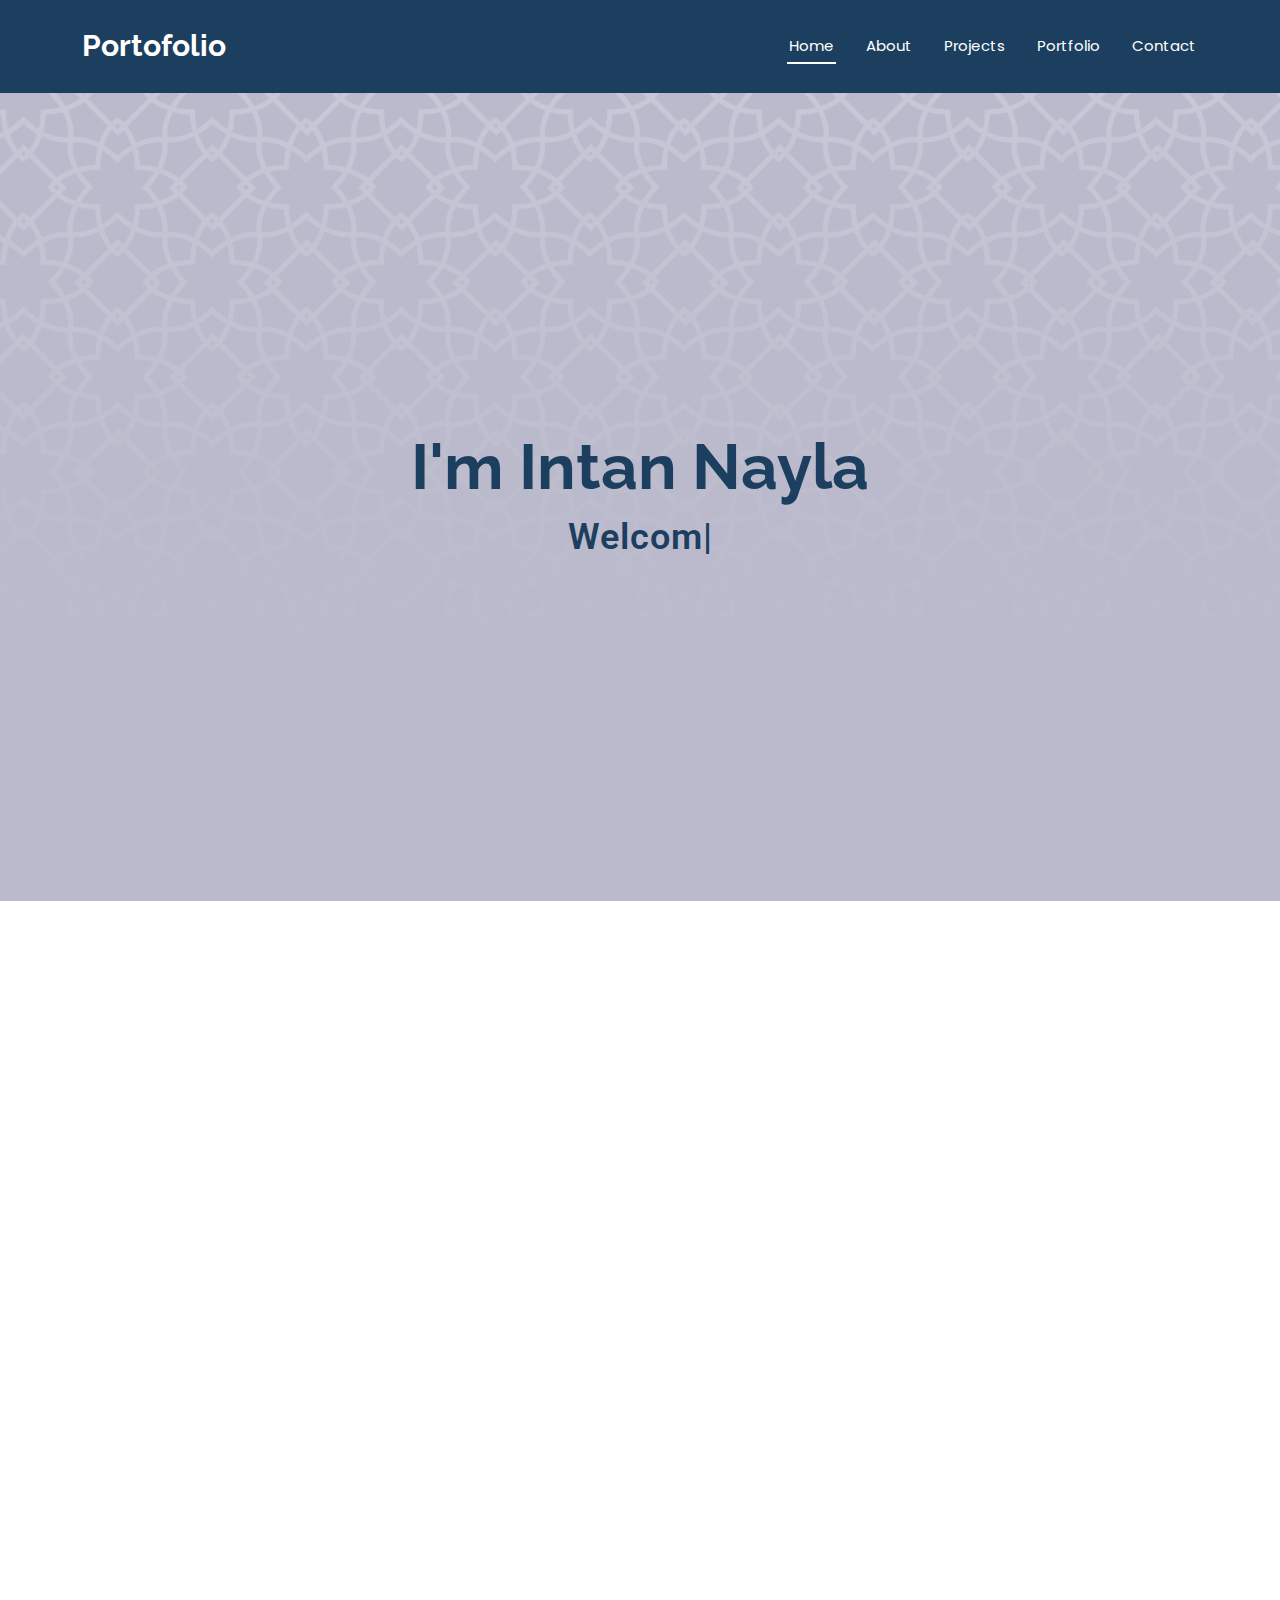
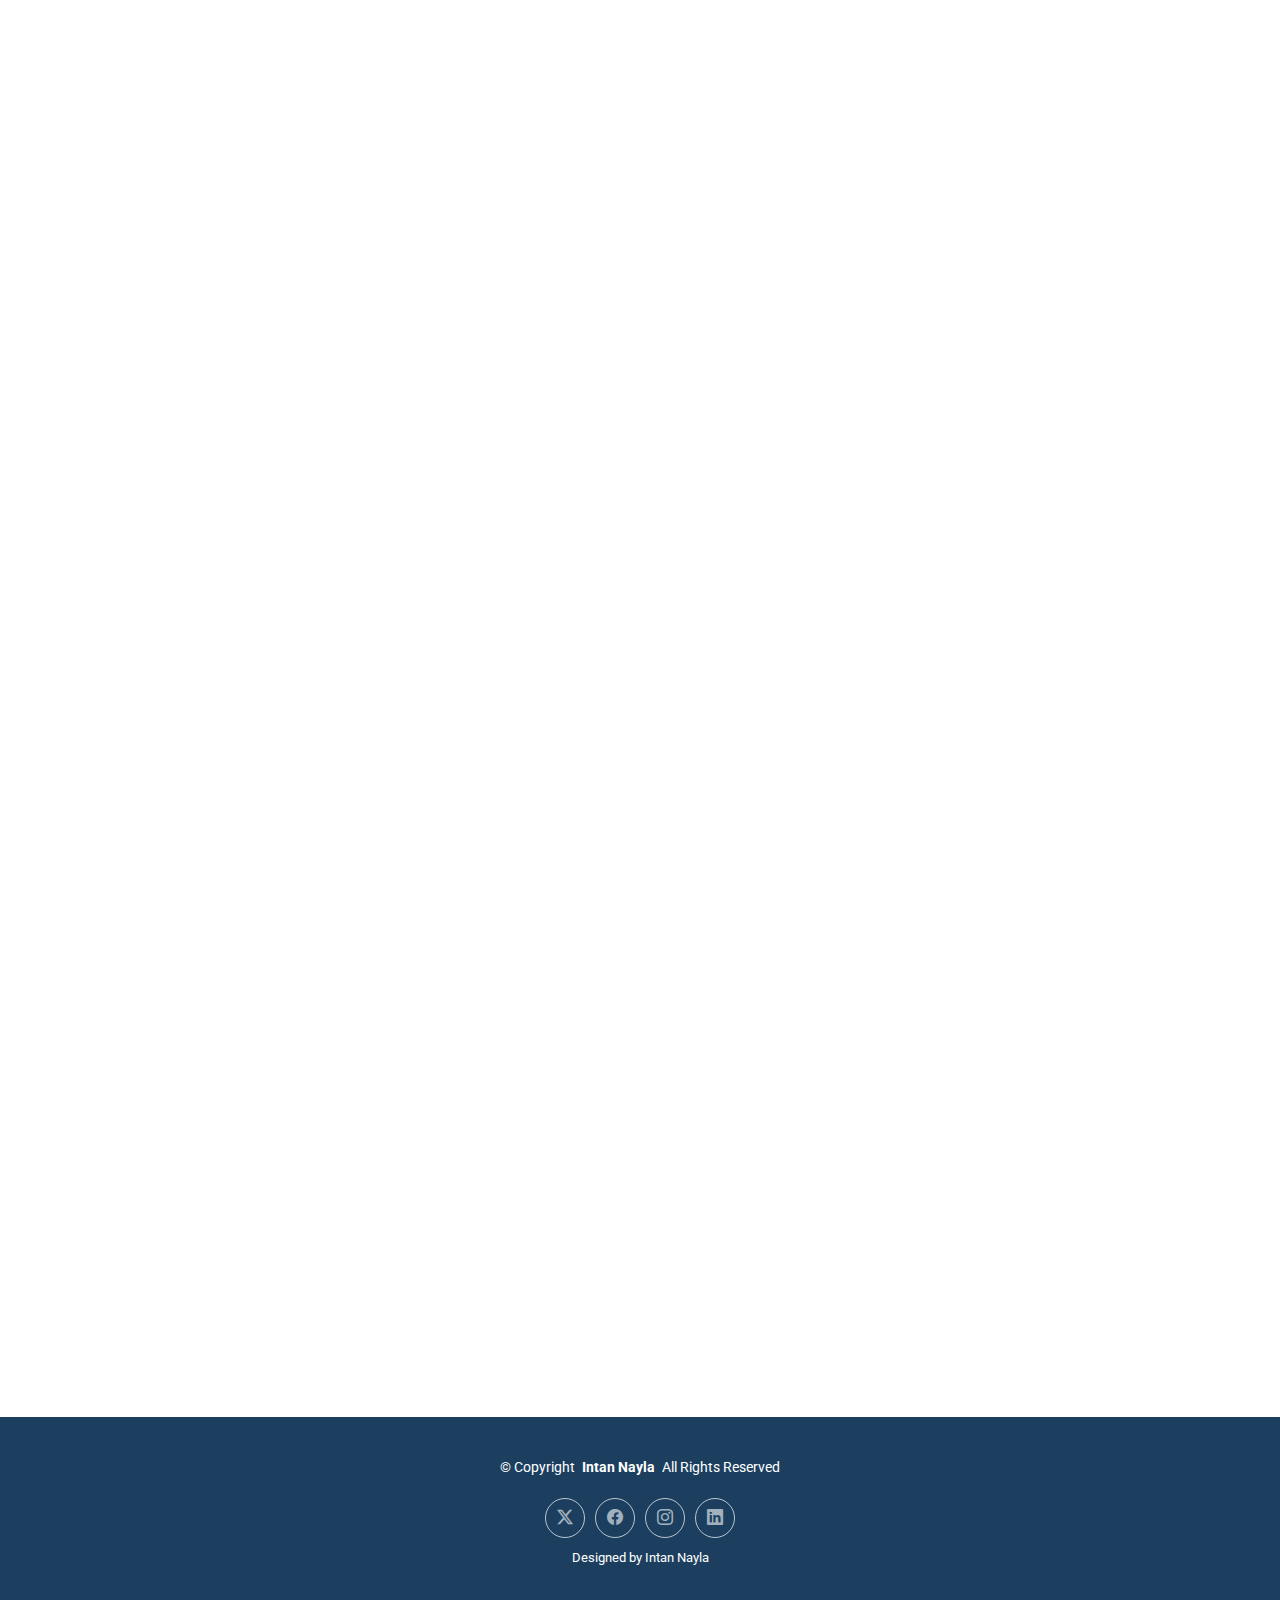
<file: index.html>
<!DOCTYPE html>
<html lang="en">

<head>
  <meta charset="utf-8">
  <meta content="width=device-width, initial-scale=1.0" name="viewport">
  <title>Portofolio Intan</title>
  <meta name="description" content="">
  <meta name="keywords" content="">

  <!-- Favicons -->
  <link href="assets/img/logotan.png" rel="icon">
  <link href="assets/img/icon_intan.png" rel="apple-touch-icon">

  <!-- Fonts -->
  <link href="https://fonts.googleapis.com" rel="preconnect">
  <link href="https://fonts.gstatic.com" rel="preconnect" crossorigin>
  <link href="https://fonts.googleapis.com/css2?family=Roboto:ital,wght@0,100;0,300;0,400;0,500;0,700;0,900;1,100;1,300;1,400;1,500;1,700;1,900&family=Poppins:ital,wght@0,100;0,200;0,300;0,400;0,500;0,600;0,700;0,800;0,900;1,100;1,200;1,300;1,400;1,500;1,600;1,700;1,800;1,900&family=Raleway:ital,wght@0,100;0,200;0,300;0,400;0,500;0,600;0,700;0,800;0,900;1,100;1,200;1,300;1,400;1,500;1,600;1,700;1,800;1,900&display=swap" rel="stylesheet">

  <!-- Vendor CSS Files -->
  <link href="assets/vendor/bootstrap/css/bootstrap.min.css" rel="stylesheet">
  <link href="assets/vendor/bootstrap-icons/bootstrap-icons.css" rel="stylesheet">
  <link href="assets/vendor/aos/aos.css" rel="stylesheet">
  <link href="assets/vendor/glightbox/css/glightbox.min.css" rel="stylesheet">
  <link href="assets/vendor/swiper/swiper-bundle.min.css" rel="stylesheet">

  <!-- Main CSS File -->
  <link href="assets/css/main.css" rel="stylesheet">


</head>

<body class="index-page">

  <header id="header" class="header d-flex align-items-center sticky-top">
    <div class="container-fluid container-xl position-relative d-flex align-items-center justify-content-between">

      <a href="index.html" class="logo d-flex align-items-center">
        <!-- Uncomment the line below if you also wish to use an image logo -->
        <!-- <img src="assets/img/logo.png" alt=""> -->
        <h1 class="sitename">Portofolio</h1>
      </a>

      <nav id="navmenu" class="navmenu">
        <ul>
          <li><a href="#hero" class="active">Home<br></a></li>
          <li><a href="#about">About</a></li>
          <li><a href="#services">Projects</a></li>
          <li><a href="#portfolio">Portfolio</a></li>
          <li><a href="#contact">Contact</a></li>
        </ul>
        <i class="mobile-nav-toggle d-xl-none bi bi-list"></i>
      </nav>

    </div>
  </header>

  <main class="main">

      <!-- Hero Section -->
      <section id="hero" class="hero section dark-background">

        <img src="assets/img/sampul.png" alt="" data-aos="fade-in">
  
        <div class="container d-flex flex-column align-items-center justify-content-center text-center" data-aos="fade-up" data-aos-delay="100">
          <h2>I'm Intan Nayla</h2>
          <p><span class="typed" data-typed-items="Welcome My Portofolio!"></span></p>
        </div>
  
      </section><!-- /Hero Section -->
    <!-- About Section -->
    <section id="about" class="about section">

      <div class="container" data-aos="fade-up" data-aos-delay="100">

        <div class="row gy-4">
          <div class="col-md-4">

            <div class="row justify-content-between gy-4">
              <div class="col-lg-6">
                <img src="assets/img/profile_intan.png" class="img-fluid" alt="">
              </div>

            </div>

            <div class="skills-content skills-animation">

              <h5>Skills</h5>

              <div class="progress">
                <span class="skill"><span>HTML</span> <i class="val">90%</i></span>
                <div class="progress-bar-wrap">
                  <div class="progress-bar" role="progressbar" aria-valuenow="90" aria-valuemin="0" aria-valuemax="100"></div>
                </div>
              </div><!-- End Skills Item -->

              <div class="progress">
                <span class="skill"><span>PHP</span> <i class="val">85%</i></span>
                <div class="progress-bar-wrap">
                  <div class="progress-bar" role="progressbar" aria-valuenow="85" aria-valuemin="0" aria-valuemax="100"></div>
                </div>
              </div><!-- End Skills Item -->

              <div class="progress">
                <span class="skill"><span>C++</span> <i class="val">75%</i></span>
                <div class="progress-bar-wrap">
                  <div class="progress-bar" role="progressbar" aria-valuenow="75" aria-valuemin="0" aria-valuemax="100"></div>
                </div>
              </div><!-- End Skills Item -->

              <div class="progress">
                <span class="skill"><span>Visual Basic</span> <i class="val">80%</i></span>
                <div class="progress-bar-wrap">
                  <div class="progress-bar" role="progressbar" aria-valuenow="80" aria-valuemin="0" aria-valuemax="100"></div>
                </div>
              </div><!-- End Skills Item -->

              <div class="progress">
                <span class="skill"><span>Flutter</span> <i class="val">90%</i></span>
                <div class="progress-bar-wrap">
                  <div class="progress-bar" role="progressbar" aria-valuenow="90" aria-valuemin="0" aria-valuemax="100"></div>
                </div>
              </div><!-- End Skills Item -->

              <div class="progress">
                <span class="skill"><span>Figma</span> <i class="val">90%</i></span>
                <div class="progress-bar-wrap">
                  <div class="progress-bar" role="progressbar" aria-valuenow="90" aria-valuemin="0" aria-valuemax="100"></div>
                </div>
              </div><!-- End Skills Item -->
            </div>
          </div>

          <div class="col-md-6">
            <div class="about-me">
              <h4>About me</h4>
              <p>
               Halo! Saya adalah seorang mahasiswa yang berfokus pada pengembangan perangkat lunak dengan keahlian mendalam dalam berbagai teknologi, termasuk Flutter, Figma (UI/UX), HTML, PHP, C++, dan Visual Basic. Dengan pengalaman yang solid dalam bekerja dalam tim, saya memiliki kemampuan adaptasi yang cepat dan manajemen waktu yang efektif, yang memungkinkan saya untuk berkontribusi secara maksimal dalam setiap proyek.
              </p>
              <p>
                Saya memiliki ketertarikan yang besar terhadap teknologi dan inovasi dalam pengembangan perangkat lunak. Melalui kolaborasi yang erat dengan tim pengembang, saya memastikan bahwa implementasi desain tidak hanya memenuhi kebutuhan teknis, tetapi juga menciptakan pengalaman pengguna yang optimal. Dengan pendekatan pemecahan masalah yang efektif, saya berkomitmen untuk mencapai target proyek secara efisien dan berkualitas tinggi.
              </p>
            </div>
          </div>
        </div>

      </div>

    </section><!-- /About Section -->

<!-- Resume Section -->
<section id="resume" class="resume section">

  <!-- Section Title -->
  <div class="container section-title" data-aos="fade-up">
    <h2>Resume</h2>
    <p>Pengalaman dan perjalanan profesional saya dalam dunia pengembangan teknologi.</p>
  </div><!-- End Section Title -->

  <div class="container">

    <div class="row">

      <div class="col-lg-6" data-aos="fade-up" data-aos-delay="100">
        <h3 class="resume-title">Ringkasan</h3>

        <div class="resume-item pb-0">
          <h4>Intan Nayla</h4>
          <p><em>Halo, saya seorang mahasiswa yang ahli dalam pemrograman dan sangat tertarik pada teknologi serta pengembangan perangkat lunak. Saya cepat beradaptasi, memiliki manajemen waktu yang baik, dan berpengalaman dalam bekerja sama dengan tim untuk memecahkan masalah dan mencapai target proyek. Saya juga berkolaborasi dengan tim pengembang untuk memastikan desain dapat diimplementasikan sesuai kebutuhan teknis.</em></p>
          <ul>
            <li>intanayla123@gmail.com</li>
            <li>+62 858 9232 5553 </li>
            <li>Bekasi Timur, Kota Bekasi, Jawa Barat</li>
          </ul>
        </div><!-- End Resume Item -->

        <h3 class="resume-title">Pendidikan</h3>

        <div class="resume-item">
          <h4>Semester 1</h4>
          <h5>Feb 2022</h5>
          <p><em>Pengembangan Website Statis HTML</em></p>
          <p>Membangun website statis sederhana untuk toko kue menggunakan HTML, CSS, dan JavaScript. Proyek ini merupakan pengalaman pertama saya dalam pengembangan web.</p>
        </div><!-- End Resume Item -->

        <div class="resume-item">
          <h4>Semester 2</h4>
          <h5>Oktober 2023</h5>
          <p><em>Aplikasi Peminjaman Buku dengan C++</em></p>
          <p>Mengembangkan aplikasi sederhana untuk sistem peminjaman buku menggunakan C++ dengan implementasi konsep struktur data, seperti linked list dan queue, untuk pengelolaan data yang optimal.</p>
        </div><!-- End Resume Item -->

        <div class="resume-item">
          <h4>Semester 3</h4>
          <h5>Januari 2024</h5>
          <p><em>Software Effort Estimation dan Desain UI/UX untuk Sistem Travel Online Global</em></p>
          <p>Dalam proyek Rekayasa Perangkat Lunak, saya bersama tim merancang dan mengembangkan solusi berbasis internet untuk perusahaan perjalanan global (Online Global Travel Company). Proyek ini melibatkan pembuatan Software Effort Estimation serta desain UI/UX yang intuitif dan efisien, dimulai dari analisis kebutuhan hingga pengembangan prototipe interaktif.</p>
          
        </div>
        

        <div class="resume-item">
          <h4>Semester 3</h4>
          <h5>Juli 2024</h5>
          <p><em>Aplikasi Toko Kue dengan Visual Basic</em></p>
          <p>Mengembangkan aplikasi toko kue terintegrasi dengan database menggunakan Visual Basic dan C++ sebagai bagian dari proyek tugas akhir.</p>
        </div><!-- End Resume Item -->

      </div>

      <div class="col-lg-6" data-aos="fade-up" data-aos-delay="200">
        <h3 class="resume-title">Pengalaman Profesional</h3>


        <div class="resume-item">
          <h4>Semester 4</h4>
          <h5>Juli 2024</h5>
          <p><em>Aplikasi Toko Kue dengan Visual Basic</em></p>
          <p>Mengembangkan aplikasi toko kue terintegrasi dengan database menggunakan Visual Basic dan C++ sebagai bagian dari proyek tugas akhir.</p>
          <h5>Juni 2024</h5>
          <p><em>Pengembangan Website Dinamis PHP</em></p>
          <p>Merancang aplikasi web dinamis untuk absensi sekolah sebagai tugas akhir, menggunakan PHP dan integrasi dengan database SQL untuk manajemen data.</p>
        </div><!-- End Resume Item -->

        <div class="resume-item">
          <h4>Semester 5</h4>
          
          <h5>Des 2024</h5>
          <p><em>Desain UI/UX Website Toko Kue dengan Figma</em></p>
          <p>Mendesain tampilan website toko kue bersama tim, mulai dari antarmuka awal hingga proses pembayaran. Proses ini mencakup pembuatan prototipe untuk memastikan pengalaman pengguna yang menarik.</p>
          <h5>Jan 2025</h5>
          <p><em>Membuat Aplikasi Mobile Android dengan Flutter</em></p>
          <p>Mengembangkan aplikasi platform pembelajaran mobile Android menggunakan Flutter, dengan desain yang menarik dan fungsionalitas yang intuitif menggunakan bahasa Dart.</p>
        </div><!-- End Resume Item -->

        <h3 class="resume-title">Bootcamp dan Sertifikasi</h3>

        <div class="resume-item">
          <h4>Mini Bootcamp Edspert.id – Microsoft Excel</h4>
          <h5>Agust 2024</h5>
          <p><em>Efisiensi Analisis dan Manipulasi Data</em></p>
          <p>Mengikuti Mini Bootcamp Edspert.id untuk memperluas kemampuan dalam Microsoft Excel, dengan fokus pada INDEX, MATCH, dan LOOKUP functions. Keahlian ini membantu dalam menganalisis dan manipulasi data secara efisien.</p>
        </div><!-- End Resume Item -->

        <div class="resume-item">
          <h4>Introduction to SQL</h4>
          <h5>Sept 2023</h5>
          <p><em>Pengenalan dan Pembuatan Query SQL</em></p>
          <p>Mengikuti bootcamp "SQL for Data Analysis" di MySkill, yang memperluas pengetahuan saya dalam pembuatan query SQL dan pengenalan database.</p>
        </div><!-- End Resume Item -->

      </div>

    </div>

  </div>

</section><!-- /Resume Section -->

<!-- Services Section -->
<section id="services" class="services section">

  <!-- Section Title -->
  <div class="container section-title" data-aos="fade-up">
    <h2>Projects</h2>
    <p>Beberapa proyek yang telah saya kembangkan sebagai bagian dari perjalanan profesional saya di bidang teknologi.</p>
  </div><!-- End Section Title -->

  <div class="container">

    <div class="row gy-4">

      <div class="col-lg-4 col-md-6" data-aos="fade-up" data-aos-delay="100">
        <div class="service-item position-relative">
          <div class="icon">
            <i class="bi bi-code"></i>
          </div>
          <a href="#" class="stretched-link">
            <h3>Website Statis Toko Kue</h3>
          </a>
          <p>Membangun website statis sederhana untuk toko kue menggunakan HTML, CSS, dan JavaScript. Proyek ini merupakan pengalaman pertama saya dalam pengembangan web.</p>
        </div>
      </div><!-- End Service Item -->

      <div class="col-lg-4 col-md-6" data-aos="fade-up" data-aos-delay="200">
        <div class="service-item position-relative">
          <div class="icon">
            <i class="bi bi-app"></i>
          </div>
          <a href="#" class="stretched-link">
            <h3>Aplikasi Peminjaman Buku</h3>
          </a>
          <p>Mengembangkan aplikasi peminjaman buku menggunakan C++, memanfaatkan konsep struktur data seperti linked list dan queue untuk pengelolaan data yang optimal.</p>
        </div>
      </div><!-- End Service Item -->

      <div class="col-lg-4 col-md-6" data-aos="fade-up" data-aos-delay="300">
        <div class="service-item position-relative">
          <div class="icon">
            <i class="bi bi-easel"></i>
          </div>
          <a href="#" class="stretched-link">
            <h3>UI/UX untuk Sistem Travel Online</h3>
          </a>
          <p>Merancang dan mengembangkan solusi berbasis internet untuk perusahaan perjalanan global. Proyek melibatkan Software Effort Estimation dan prototipe interaktif dengan fokus pada pengalaman pengguna.</p>
        </div>
      </div><!-- End Service Item -->

      <div class="col-lg-4 col-md-6" data-aos="fade-up" data-aos-delay="400">
        <div class="service-item position-relative">
          <div class="icon">
            <i class="bi bi-shop"></i>
          </div>
          <a href="#" class="stretched-link">
            <h3>Aplikasi Toko Kue</h3>
          </a>
          <p>Mengembangkan aplikasi toko kue terintegrasi dengan database menggunakan Visual Basic dan C++, mencakup fitur manajemen produk dan transaksi.</p>
        </div>
      </div><!-- End Service Item -->

      <div class="col-lg-4 col-md-6" data-aos="fade-up" data-aos-delay="500">
        <div class="service-item position-relative">
          <div class="icon">
            <i class="bi bi-phone"></i>
          </div>
          <a href="#" class="stretched-link">
            <h3>Platform Pembelajaran Mobile</h3>
          </a>
          <p>Mengembangkan aplikasi mobile Android menggunakan Flutter dengan desain yang menarik dan fitur pembelajaran interaktif.</p>
        </div>
      </div><!-- End Service Item -->

      <div class="col-lg-4 col-md-6" data-aos="fade-up" data-aos-delay="600">
        <div class="service-item position-relative">
          <div class="icon">
            <i class="bi bi-file-earmark-spreadsheet"></i>
          </div>
          <a href="#" class="stretched-link">
            <h3>Aplikasi Absensi Sekolah</h3>
          </a>
          <p>Merancang aplikasi web dinamis untuk absensi sekolah menggunakan PHP dan database SQL, dengan fitur manajemen data yang user-friendly.</p>
        </div>
      </div><!-- End Service Item -->

    </div>

  </div>

</section><!-- /Services Section -->



    <!-- Portfolio Section -->
    <section id="portfolio" class="portfolio section">

      <!-- Section Title -->
      <div class="container section-title" data-aos="fade-up">
        <h2>Portfolio</h2>
        <p>Berikut adalah beberapa hasil karya dan proyek yang telah saya selesaikan.</p>
      </div><!-- End Section Title -->

      <div class="container">

        <div class="isotope-layout" data-default-filter="*" data-layout="masonry" data-sort="original-order">

          <ul class="portfolio-filters isotope-filters" data-aos="fade-up" data-aos-delay="100">
            <li data-filter="*" class="filter-active">All</li>
            <li data-filter=".filter-app">App</li>
            <li data-filter=".filter-Website">Website</li>
            <li data-filter=".filter-branding">Design</li>
          </ul><!-- End Portfolio Filters -->

          <div class="row gy-4 isotope-container" data-aos="fade-up" data-aos-delay="200">

            <div class="col-lg-4 col-md-6 portfolio-item isotope-item filter-app">
              <img src="assets/img/portfolio/mobileflutter.png" class="img-fluid" alt="">
              <div class="portfolio-info">
                <h4>App Flutter</h4>
                <p>Aplikasi Sederhana Classroom</p>
                <a href="assets/img/portfolio/mobileflutterapp.png" title="App 1" data-gallery="portfolio-gallery-app" class="glightbox preview-link"><i class="bi bi-zoom-in"></i></a>
               
              </div>
            </div><!-- End Portfolio Item -->

       
            <div class="col-lg-4 col-md-6 portfolio-item isotope-item filter-branding">
              <img src="assets/img/portfolio/DesainBrand.png" class="img-fluid" alt="">
              <div class="portfolio-info">
                <h4>Desain Brand</h4>
                <p>Membuat Design Brand Toko Ice Cream </p>
                <a href="assets/img/portfolio/DesainBrand.png" title="Branding 1" data-gallery="portfolio-gallery-branding" class="glightbox preview-link"><i class="bi bi-zoom-in"></i></a>
              
              </div>
            </div><!-- End Portfolio Item -->
            

            <div class="col-lg-4 col-md-6 portfolio-item isotope-item filter-Website">
              <img src="assets/img/portfolio/webtokokue.png" class="img-fluid" alt="">
              <div class="portfolio-info">
                <h4>Webiste Toko Kue</h4>
                <p>Membuat UI/UX figma toko kue</p>
                <a href="assets/img/portfolio/webtokokue.png" title="website 1" data-gallery="portfolio-gallery-Website" class="glightbox preview-link"><i class="bi bi-zoom-in"></i></a>
              
              </div>
            </div><!-- End Portfolio Item -->



            <div class="col-lg-4 col-md-6 portfolio-item isotope-item filter-branding">
              <img src="assets/img/portfolio/blender.png" class="img-fluid" alt="">
              <div class="portfolio-info">
                <h4>Desain 3D Blender</h4>
                <p>Membuat Desain 3D dengan Aplikasi Blender.</p>
                <a href="assets/img/portfolio/blender.png" title="Blender 1" data-gallery="portfolio-gallery-branding" class="glightbox preview-link"><i class="bi bi-zoom-in"></i></a>
                
              </div>
            </div><!-- End Portfolio Item -->

         
            <div class="col-lg-4 col-md-6 portfolio-item isotope-item filter-Website">
              <img src="assets/img/portfolio/projectweb1.png" class="img-fluid" alt="">
              <div class="portfolio-info">
                <h4>Webiste Toko Kue</h4>
                <p>Membuat Website Sederhana menggunakan HTML.</p>
                <a href="assets/img/portfolio/projectweb1.png" title="website 2" data-gallery="portfolio-gallery-Website" class="glightbox preview-link"><i class="bi bi-zoom-in"></i></a>
              
              </div>
            </div><!-- End Portfolio Item -->


            <div class="col-lg-4 col-md-6 portfolio-item isotope-item filter-app">
              <img src="assets/img/portfolio/travelpage.png" class="img-fluid" alt="">
              <div class="portfolio-info">
                <h4>App Travel Agency</h4>
                <p>Membuat UI/UX Figma Travel bersama team, dan bagian saya Travel Agency</p>
                <a href="assets/img/portfolio/travelapp.png" title="App 3" data-gallery="portfolio-gallery-app" class="glightbox preview-link"><i class="bi bi-zoom-in"></i></a>
                
              </div>
            </div><!-- End Portfolio Item -->

            

           

          

          </div><!-- End Portfolio Container -->

        </div>

      </div>

    </section><!-- /Portfolio Section -->

   
    <!-- Contact Section -->
    <section id="contact" class="contact section">

      <!-- Section Title -->
      <div class="container section-title" data-aos="fade-up">
        <h2>Contact</h2>
        <p>Halo, Ini Informasi kontak saya.</p>
      </div><!-- End Section Title -->

      <div class="container" data-aos="fade-up" data-aos-delay="100">

        <div class="info-wrap" data-aos="fade-up" data-aos-delay="200">
          <div class="row gy-5">

            <div class="col-lg-4">
              <div class="info-item d-flex align-items-center">
                <i class="bi bi-geo-alt flex-shrink-0"></i>
                <div>
                  <h3>Address</h3>
                  <p>Bekasi Timur, Jawa Barat, Indonesia  </p>
                </div>
              </div>
            </div><!-- End Info Item -->

            <div class="col-lg-4">
              <div class="info-item d-flex align-items-center">
                <i class="bi bi-telephone flex-shrink-0"></i>
                <div>
                  <h3>Call Us</h3>
                  <p> +62 858 9232 5553 </p>
                </div>
              </div>
            </div><!-- End Info Item -->

            <div class="col-lg-4">
              <div class="info-item d-flex align-items-center">
                <i class="bi bi-envelope flex-shrink-0"></i>
                <div>
                  <h3>Email Us</h3>
                  <p>intanaylaa123@gmail.com</p>
                </div>
              </div>
            </div><!-- End Info Item -->

          </div>
        </div>

        <form action="forms/contact.php" method="post" class="php-email-form" data-aos="fade-up" data-aos-delay="300">
          <div class="row gy-4">

            <div class="col-md-6">
              <input type="text" name="name" class="form-control" placeholder="Your Name" required="">
            </div>

            <div class="col-md-6 ">
              <input type="email" class="form-control" name="email" placeholder="Your Email" required="">
            </div>

            <div class="col-md-12">
              <input type="text" class="form-control" name="subject" placeholder="Subject" required="">
            </div>

            <div class="col-md-12">
              <textarea class="form-control" name="message" rows="6" placeholder="Message" required=""></textarea>
            </div>

            <div class="col-md-12 text-center">
              <div class="loading">Loading</div>
              <div class="error-message"></div>
              <div class="sent-message">Your message has been sent. Thank you!</div>

              <button type="submit">Send Message</button>
            </div>

          </div>
        </form><!-- End Contact Form -->

      </div>

    </section><!-- /Contact Section -->

  </main>

  <footer id="footer" class="footer accent-background">

    <div class="container">
      <div class="copyright text-center ">
        <p>© <span>Copyright</span> <strong class="px-1 sitename">Intan Nayla</strong> <span>All Rights Reserved</span></p>
      </div>
      <div class="social-links d-flex justify-content-center">
        <a href=""><i class="bi bi-twitter-x"></i></a>
        <a href=""><i class="bi bi-facebook"></i></a>
        <a href=""><i class="bi bi-instagram"></i></a>
        <a href=""><i class="bi bi-linkedin"></i></a>
      </div>
      <div class="credits">
     
        Designed by Intan Nayla</a>
      </div>
    </div>

  </footer>

  <!-- Scroll Top -->
  <a href="#" id="scroll-top" class="scroll-top d-flex align-items-center justify-content-center"><i class="bi bi-arrow-up-short"></i></a>

  <!-- Preloader -->
  <div id="preloader"></div>

  <!-- Vendor JS Files -->
  <script src="assets/vendor/bootstrap/js/bootstrap.bundle.min.js"></script>
  <script src="assets/vendor/php-email-form/validate.js"></script>
  <script src="assets/vendor/aos/aos.js"></script>
  <script src="assets/vendor/typed.js/typed.umd.js"></script>
  <script src="assets/vendor/waypoints/noframework.waypoints.js"></script>
  <script src="assets/vendor/purecounter/purecounter_vanilla.js"></script>
  <script src="assets/vendor/glightbox/js/glightbox.min.js"></script>
  <script src="assets/vendor/imagesloaded/imagesloaded.pkgd.min.js"></script>
  <script src="assets/vendor/isotope-layout/isotope.pkgd.min.js"></script>
  <script src="assets/vendor/swiper/swiper-bundle.min.js"></script>

  <!-- Main JS File -->
  <script src="assets/js/main.js"></script>

</body>

</html>
</file>
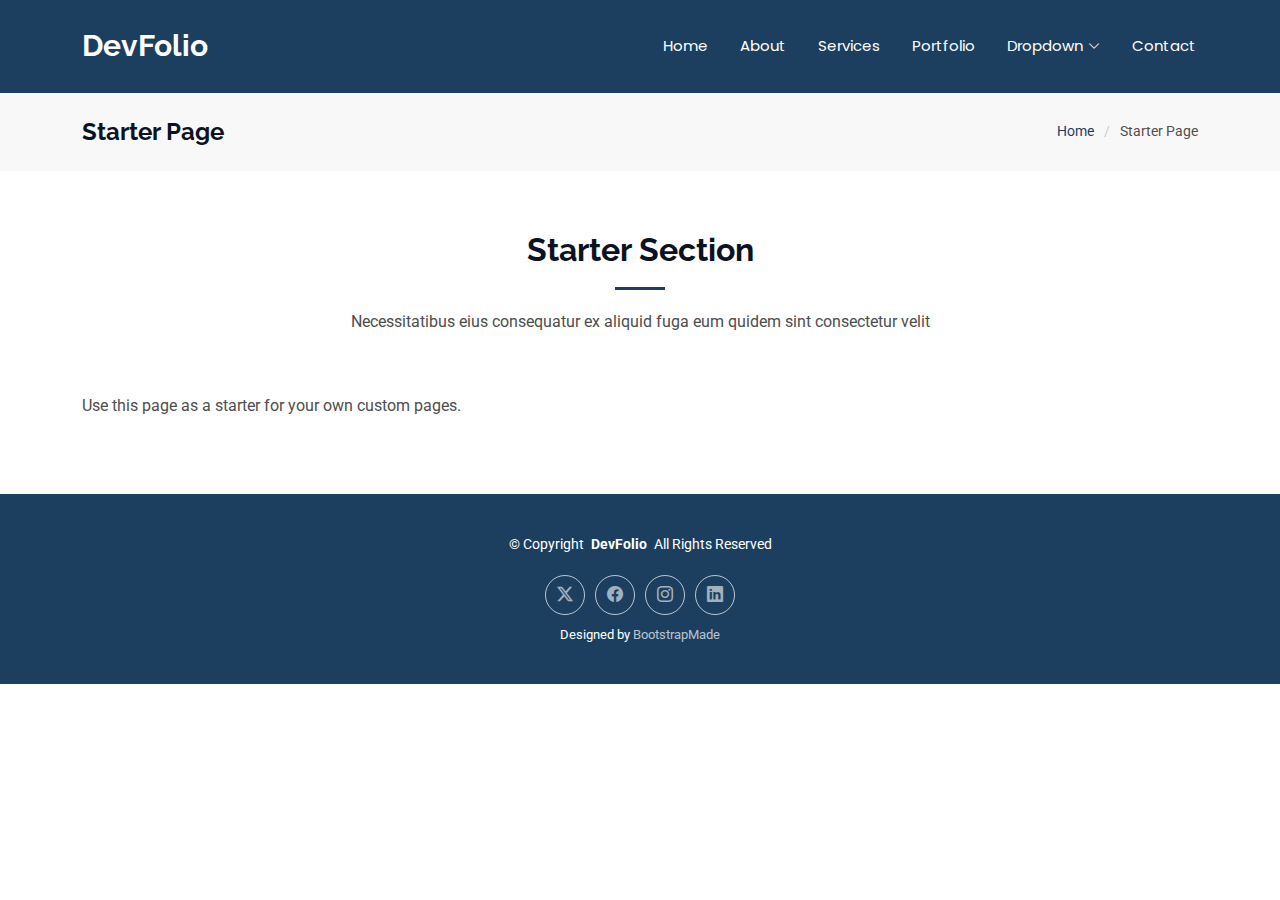
<file: starter-page.html>
<!DOCTYPE html>
<html lang="en">

<head>
  <meta charset="utf-8">
  <meta content="width=device-width, initial-scale=1.0" name="viewport">
  <title>Intan Nayla</title>
  <meta name="description" content="">
  <meta name="keywords" content="">

  <!-- Favicons -->
  <link href="assets/img/favicon.png" rel="icon">
  <link href="assets/img/apple-touch-icon.png" rel="apple-touch-icon">

  <!-- Fonts -->
  <link href="https://fonts.googleapis.com" rel="preconnect">
  <link href="https://fonts.gstatic.com" rel="preconnect" crossorigin>
  <link href="https://fonts.googleapis.com/css2?family=Roboto:ital,wght@0,100;0,300;0,400;0,500;0,700;0,900;1,100;1,300;1,400;1,500;1,700;1,900&family=Poppins:ital,wght@0,100;0,200;0,300;0,400;0,500;0,600;0,700;0,800;0,900;1,100;1,200;1,300;1,400;1,500;1,600;1,700;1,800;1,900&family=Raleway:ital,wght@0,100;0,200;0,300;0,400;0,500;0,600;0,700;0,800;0,900;1,100;1,200;1,300;1,400;1,500;1,600;1,700;1,800;1,900&display=swap" rel="stylesheet">

  <!-- Vendor CSS Files -->
  <link href="assets/vendor/bootstrap/css/bootstrap.min.css" rel="stylesheet">
  <link href="assets/vendor/bootstrap-icons/bootstrap-icons.css" rel="stylesheet">
  <link href="assets/vendor/aos/aos.css" rel="stylesheet">
  <link href="assets/vendor/glightbox/css/glightbox.min.css" rel="stylesheet">
  <link href="assets/vendor/swiper/swiper-bundle.min.css" rel="stylesheet">

  <!-- Main CSS File -->
  <link href="assets/css/main.css" rel="stylesheet">

</head>

<body class="starter-page-page">

  <header id="header" class="header d-flex align-items-center sticky-top">
    <div class="container-fluid container-xl position-relative d-flex align-items-center justify-content-between">

      <a href="index.html" class="logo d-flex align-items-center">
        <!-- Uncomment the line below if you also wish to use an image logo -->
        <!-- <img src="assets/img/logo.png" alt=""> -->
        <h1 class="sitename">DevFolio</h1>
      </a>

      <nav id="navmenu" class="navmenu">
        <ul>
          <li><a href="#hero">Home<br></a></li>
          <li><a href="#about">About</a></li>
          <li><a href="#services">Services</a></li>
          <li><a href="#portfolio">Portfolio</a></li>
          <li class="dropdown"><a href="#"><span>Dropdown</span> <i class="bi bi-chevron-down toggle-dropdown"></i></a>
            <ul>
              <li><a href="#">Dropdown 1</a></li>
              <li class="dropdown"><a href="#"><span>Deep Dropdown</span> <i class="bi bi-chevron-down toggle-dropdown"></i></a>
                <ul>
                  <li><a href="#">Deep Dropdown 1</a></li>
                  <li><a href="#">Deep Dropdown 2</a></li>
                  <li><a href="#">Deep Dropdown 3</a></li>
                  <li><a href="#">Deep Dropdown 4</a></li>
                  <li><a href="#">Deep Dropdown 5</a></li>
                </ul>
              </li>
              <li><a href="#">Dropdown 2</a></li>
              <li><a href="#">Dropdown 3</a></li>
              <li><a href="#">Dropdown 4</a></li>
            </ul>
          </li>
          <li><a href="#contact">Contact</a></li>
        </ul>
        <i class="mobile-nav-toggle d-xl-none bi bi-list"></i>
      </nav>

    </div>
  </header>

  <main class="main">

    <!-- Page Title -->
    <div class="page-title" data-aos="fade">
      <div class="container d-lg-flex justify-content-between align-items-center">
        <h1 class="mb-2 mb-lg-0">Starter Page</h1>
        <nav class="breadcrumbs">
          <ol>
            <li><a href="index.html">Home</a></li>
            <li class="current">Starter Page</li>
          </ol>
        </nav>
      </div>
    </div><!-- End Page Title -->

    <!-- Starter Section Section -->
    <section id="starter-section" class="starter-section section">

      <!-- Section Title -->
      <div class="container section-title" data-aos="fade-up">
        <h2>Starter Section</h2>
        <p>Necessitatibus eius consequatur ex aliquid fuga eum quidem sint consectetur velit</p>
      </div><!-- End Section Title -->

      <div class="container" data-aos="fade-up">
        <p>Use this page as a starter for your own custom pages.</p>
      </div>

    </section><!-- /Starter Section Section -->

  </main>

  <footer id="footer" class="footer accent-background">

    <div class="container">
      <div class="copyright text-center ">
        <p>© <span>Copyright</span> <strong class="px-1 sitename">DevFolio</strong> <span>All Rights Reserved</span></p>
      </div>
      <div class="social-links d-flex justify-content-center">
        <a href=""><i class="bi bi-twitter-x"></i></a>
        <a href=""><i class="bi bi-facebook"></i></a>
        <a href=""><i class="bi bi-instagram"></i></a>
        <a href=""><i class="bi bi-linkedin"></i></a>
      </div>
      <div class="credits">
        <!-- All the links in the footer should remain intact. -->
        <!-- You can delete the links only if you've purchased the pro version. -->
        <!-- Licensing information: https://bootstrapmade.com/license/ -->
        <!-- Purchase the pro version with working PHP/AJAX contact form: [buy-url] -->
        Designed by <a href="https://bootstrapmade.com/">BootstrapMade</a>
      </div>
    </div>

  </footer>

  <!-- Scroll Top -->
  <a href="#" id="scroll-top" class="scroll-top d-flex align-items-center justify-content-center"><i class="bi bi-arrow-up-short"></i></a>

  <!-- Preloader -->
  <div id="preloader"></div>

  <!-- Vendor JS Files -->
  <script src="assets/vendor/bootstrap/js/bootstrap.bundle.min.js"></script>
  <script src="assets/vendor/php-email-form/validate.js"></script>
  <script src="assets/vendor/aos/aos.js"></script>
  <script src="assets/vendor/typed.js/typed.umd.js"></script>
  <script src="assets/vendor/waypoints/noframework.waypoints.js"></script>
  <script src="assets/vendor/purecounter/purecounter_vanilla.js"></script>
  <script src="assets/vendor/glightbox/js/glightbox.min.js"></script>
  <script src="assets/vendor/imagesloaded/imagesloaded.pkgd.min.js"></script>
  <script src="assets/vendor/isotope-layout/isotope.pkgd.min.js"></script>
  <script src="assets/vendor/swiper/swiper-bundle.min.js"></script>

  <!-- Main JS File -->
  <script src="assets/js/main.js"></script>

</body>

</html>
</file>
<file: assets/css/main.css>
/* Fonts */
:root {
  --default-font: "Roboto",  system-ui, -apple-system, "Segoe UI", Roboto, "Helvetica Neue", Arial, "Noto Sans", "Liberation Sans", sans-serif, "Apple Color Emoji", "Segoe UI Emoji", "Segoe UI Symbol", "Noto Color Emoji";
  --heading-font: "Raleway",  sans-serif;
  --nav-font: "Poppins",  sans-serif;
}

/* Global Colors - The following color variables are used throughout the website. Updating them here will change the color scheme of the entire website */
:root { 
  --background-color: #ffffff; /* Background color for the entire website, including individual sections */
  --default-color: #4e4e4e; /* Default color used for the majority of the text content across the entire website */
  --heading-color: #0b1320; /* Color for headings, subheadings and title throughout the website */
  --accent-color: #1c3f60; /* Accent color that represents your brand on the website. It's used for buttons, links, and other elements that need to stand out */
  --surface-color: #ffffff; /* The surface color is used as a background of boxed elements within sections, such as cards, icon boxes, or other elements that require a visual separation from the global background. */
  --contrast-color: #ffffff; /* Contrast color for text, ensuring readability against backgrounds of accent, heading, or default colors. */
}

/* Nav Menu Colors - The following color variables are used specifically for the navigation menu. They are separate from the global colors to allow for more customization options */
:root {
  --nav-color: #ffffff;  /* The default color of the main navmenu links */
  --nav-hover-color: #ffffff; /* Applied to main navmenu links when they are hovered over or active */
  --nav-mobile-background-color: #ffffff; /* Used as the background color for mobile navigation menu */
  --nav-dropdown-background-color: #ffffff; /* Used as the background color for dropdown items that appear when hovering over primary navigation items */
  --nav-dropdown-color: #212529; /* Used for navigation links of the dropdown items in the navigation menu. */
  --nav-dropdown-hover-color: #1c3f60; /* Similar to --nav-hover-color, this color is applied to dropdown navigation links when they are hovered over. */
}

/* Color Presets - These classes override global colors when applied to any section or element, providing reuse of the sam color scheme. */

.light-background {
  --background-color: #f9f9f9;
  --surface-color: #ffffff;
}

.dark-background {
  --background-color: #ffffff;
  --default-color: #ffffff;
  --heading-color: #ffffff;
  --surface-color: #afc1d0;
  --contrast-color: #ffffff;
}

.accent-background {
  --background-color: #1c3f60;
  --default-color: #ffffff;
  --heading-color: #ffffff;
  --accent-color: #ffffff;
  --surface-color: #3393ff;
  --contrast-color: #ffffff;
}

/* Smooth scroll */
:root {
  scroll-behavior: smooth;
}

/*--------------------------------------------------------------
# General Styling & Shared Classes
--------------------------------------------------------------*/
body {
  color: var(--default-color);
  background-color: var(--background-color);
  font-family: var(--default-font);
}

a {
  color: var(--accent-color);
  text-decoration: none;
  transition: 0.3s;
}

a:hover {
  color: color-mix(in srgb, var(--accent-color), transparent 25%);
  text-decoration: none;
}

h1,
h2,
h3,
h4,
h5,
h6 {
  color: var(--heading-color);
  font-family: var(--heading-font);
}

/* PHP Email Form Messages
------------------------------*/
.php-email-form .error-message {
  display: none;
  background: #df1529;
  color: #ffffff;
  text-align: left;
  padding: 15px;
  margin-bottom: 24px;
  font-weight: 600;
}

.php-email-form .sent-message {
  display: none;
  color: #ffffff;
  background: #059652;
  text-align: center;
  padding: 15px;
  margin-bottom: 24px;
  font-weight: 600;
}

.php-email-form .loading {
  display: none;
  background: var(--surface-color);
  text-align: center;
  padding: 15px;
  margin-bottom: 24px;
}

.php-email-form .loading:before {
  content: "";
  display: inline-block;
  border-radius: 50%;
  width: 24px;
  height: 24px;
  margin: 0 10px -6px 0;
  border: 3px solid var(--accent-color);
  border-top-color: var(--surface-color);
  animation: php-email-form-loading 1s linear infinite;
}

@keyframes php-email-form-loading {
  0% {
    transform: rotate(0deg);
  }

  100% {
    transform: rotate(360deg);
  }
}

/*--------------------------------------------------------------
# Global Header
--------------------------------------------------------------*/
.header {
  --background-color: #1c3f60;
  --default-color: #ffffff;
  --heading-color: #ffffff;
  color: var(--default-color);
  background-color: var(--background-color);
  padding: 20px 0;
  transition: all 0.5s;
  z-index: 997;
}

.header .logo {
  line-height: 1;
}

.header .logo img {
  max-height: 32px;
  margin-right: 8px;
}

.header .logo h1 {
  font-size: 30px;
  margin: 0;
  font-weight: 700;
  color: var(--heading-color);
}

.scrolled .header {
  box-shadow: 0px 0 18px rgba(0, 0, 0, 0.1);
}

/*--------------------------------------------------------------
# Navigation Menu
--------------------------------------------------------------*/
/* Desktop Navigation */
@media (min-width: 1200px) {
  .navmenu {
    padding: 0;
  }

  .navmenu ul {
    margin: 0;
    padding: 0;
    display: flex;
    list-style: none;
    align-items: center;
  }

  .navmenu li {
    position: relative;
  }

  .navmenu>ul>li {
    white-space: nowrap;
    padding: 15px 14px;
  }

  .navmenu>ul>li:last-child {
    padding-right: 0;
  }

  .navmenu a,
  .navmenu a:focus {
    color: var(--nav-color);
    font-size: 15px;
    padding: 0 2px;
    font-family: var(--nav-font);
    font-weight: 400;
    display: flex;
    align-items: center;
    justify-content: space-between;
    white-space: nowrap;
    transition: 0.3s;
    position: relative;
  }

  .navmenu a i,
  .navmenu a:focus i {
    font-size: 12px;
    line-height: 0;
    margin-left: 5px;
    transition: 0.3s;
  }

  .navmenu>ul>li>a:before {
    content: "";
    position: absolute;
    width: 100%;
    height: 2px;
    bottom: -6px;
    left: 0;
    background-color: var(--nav-hover-color);
    visibility: hidden;
    width: 0px;
    transition: all 0.3s ease-in-out 0s;
  }

  .navmenu a:hover:before,
  .navmenu li:hover>a:before,
  .navmenu .active:before {
    visibility: visible;
    width: 100%;
  }

  .navmenu li:hover>a,
  .navmenu .active,
  .navmenu .active:focus {
    color: var(--nav-hover-color);
  }

  .navmenu .dropdown ul {
    margin: 0;
    padding: 10px 0;
    background: var(--nav-dropdown-background-color);
    display: block;
    position: absolute;
    visibility: hidden;
    left: 14px;
    top: 130%;
    opacity: 0;
    transition: 0.3s;
    border-radius: 4px;
    z-index: 99;
    box-shadow: 0px 0px 30px rgba(154, 151, 151, 0.1);
  }

  .navmenu .dropdown ul li {
    min-width: 200px;
  }

  .navmenu .dropdown ul a {
    padding: 10px 20px;
    font-size: 15px;
    text-transform: none;
    color: var(--nav-dropdown-color);
  }

  .navmenu .dropdown ul a i {
    font-size: 12px;
  }

  .navmenu .dropdown ul a:hover,
  .navmenu .dropdown ul .active:hover,
  .navmenu .dropdown ul li:hover>a {
    color: var(--nav-dropdown-hover-color);
  }

  .navmenu .dropdown:hover>ul {
    opacity: 1;
    top: 100%;
    visibility: visible;
  }

  .navmenu .dropdown .dropdown ul {
    top: 0;
    left: -90%;
    visibility: hidden;
  }

  .navmenu .dropdown .dropdown:hover>ul {
    opacity: 1;
    top: 0;
    left: -100%;
    visibility: visible;
  }
}

/* Mobile Navigation */
@media (max-width: 1199px) {
  .mobile-nav-toggle {
    color: var(--nav-color);
    font-size: 28px;
    line-height: 0;
    margin-right: 10px;
    cursor: pointer;
    transition: color 0.3s;
  }

  .navmenu {
    padding: 0;
    z-index: 9997;
  }

  .navmenu ul {
    display: none;
    list-style: none;
    position: absolute;
    inset: 60px 20px 20px 20px;
    padding: 10px 0;
    margin: 0;
    border-radius: 6px;
    background-color: var(--nav-mobile-background-color);
    border: 1px solid color-mix(in srgb, var(--default-color), transparent 90%);
    box-shadow: none;
    overflow-y: auto;
    transition: 0.3s;
    z-index: 9998;
  }

  .navmenu a,
  .navmenu a:focus {
    color: var(--nav-dropdown-color);
    padding: 10px 20px;
    font-family: var(--nav-font);
    font-size: 17px;
    font-weight: 500;
    display: flex;
    align-items: center;
    justify-content: space-between;
    white-space: nowrap;
    transition: 0.3s;
  }

  .navmenu a i,
  .navmenu a:focus i {
    font-size: 12px;
    line-height: 0;
    margin-left: 5px;
    width: 30px;
    height: 30px;
    display: flex;
    align-items: center;
    justify-content: center;
    border-radius: 50%;
    transition: 0.3s;
    background-color: color-mix(in srgb, var(--accent-color), transparent 90%);
  }

  .navmenu a i:hover,
  .navmenu a:focus i:hover {
    background-color: var(--accent-color);
    color: var(--contrast-color);
  }

  .navmenu a:hover,
  .navmenu .active,
  .navmenu .active:focus {
    color: var(--nav-dropdown-hover-color);
  }

  .navmenu .active i,
  .navmenu .active:focus i {
    background-color: var(--accent-color);
    color: var(--contrast-color);
    transform: rotate(180deg);
  }

  .navmenu .dropdown ul {
    position: static;
    display: none;
    z-index: 99;
    padding: 10px 0;
    margin: 10px 20px;
    background-color: var(--nav-dropdown-background-color);
    transition: all 0.5s ease-in-out;
  }

  .navmenu .dropdown ul ul {
    background-color: rgba(33, 37, 41, 0.1);
  }

  .navmenu .dropdown>.dropdown-active {
    display: block;
    background-color: rgba(33, 37, 41, 0.03);
  }

  .mobile-nav-active {
    overflow: hidden;
  }

  .mobile-nav-active .mobile-nav-toggle {
    color: #fff;
    position: absolute;
    font-size: 32px;
    top: 15px;
    right: 15px;
    margin-right: 0;
    z-index: 9999;
  }

  .mobile-nav-active .navmenu {
    position: fixed;
    overflow: hidden;
    inset: 0;
    background: rgba(33, 37, 41, 0.8);
    transition: 0.3s;
  }

  .mobile-nav-active .navmenu>ul {
    display: block;
  }
}

/*--------------------------------------------------------------
# Global Footer
--------------------------------------------------------------*/
.footer {
  color: var(--default-color);
  background-color: var(--background-color);
  font-size: 14px;
  padding: 40px 0;
  position: relative;
}

.footer .copyright p {
  margin-bottom: 0;
}

.footer .social-links {
  margin-top: 20px;
}

.footer .social-links a {
  display: flex;
  align-items: center;
  justify-content: center;
  width: 40px;
  height: 40px;
  border-radius: 50%;
  border: 1px solid color-mix(in srgb, var(--default-color), transparent 30%);
  font-size: 16px;
  color: color-mix(in srgb, var(--default-color), transparent 40%);
  margin: 0 5px;
  transition: 0.3s;
}

.footer .social-links a:hover {
  color: var(--default-color);
  border-color: var(--default-color);
}

.footer .credits {
  margin-top: 10px;
  font-size: 13px;
  text-align: center;
}

.footer .credits a {
  color: color-mix(in srgb, var(--default-color), transparent 30%);
}

/*--------------------------------------------------------------
# Preloader
--------------------------------------------------------------*/
#preloader {
  position: fixed;
  inset: 0;
  z-index: 999999;
  overflow: hidden;
  background: var(--background-color);
  transition: all 0.6s ease-out;
}

#preloader:before {
  content: "";
  position: fixed;
  top: calc(50% - 30px);
  left: calc(50% - 30px);
  border: 6px solid #ffffff;
  border-color: var(--accent-color) transparent var(--accent-color) transparent;
  border-radius: 50%;
  width: 60px;
  height: 60px;
  animation: animate-preloader 1.5s linear infinite;
}

@keyframes animate-preloader {
  0% {
    transform: rotate(0deg);
  }

  100% {
    transform: rotate(360deg);
  }
}

/*--------------------------------------------------------------
# Scroll Top Button
--------------------------------------------------------------*/
.scroll-top {
  position: fixed;
  visibility: hidden;
  opacity: 0;
  right: 15px;
  bottom: -15px;
  z-index: 99999;
  background-color: var(--accent-color);
  width: 44px;
  height: 44px;
  border-radius: 50px;
  transition: all 0.4s;
}

.scroll-top i {
  font-size: 24px;
  color: var(--contrast-color);
  line-height: 0;
}

.scroll-top:hover {
  background-color: color-mix(in srgb, var(--accent-color), transparent 20%);
  color: var(--contrast-color);
}

.scroll-top.active {
  visibility: visible;
  opacity: 1;
  bottom: 15px;
}

/*--------------------------------------------------------------
# Disable aos animation delay on mobile devices
--------------------------------------------------------------*/
@media screen and (max-width: 768px) {
  [data-aos-delay] {
    transition-delay: 0 !important;
  }
}

/*--------------------------------------------------------------
# Global Page Titles & Breadcrumbs
--------------------------------------------------------------*/
.page-title {
  --background-color: color-mix(in srgb, var(--default-color), transparent 96%);
  color: var(--default-color);
  background-color: var(--background-color);
  padding: 25px 0;
  position: relative;
}

.page-title h1 {
  font-size: 24px;
  font-weight: 700;
}

.page-title .breadcrumbs ol {
  display: flex;
  flex-wrap: wrap;
  list-style: none;
  padding: 0;
  margin: 0;
  font-size: 14px;
  font-weight: 400;
}

.page-title .breadcrumbs ol li+li {
  padding-left: 10px;
}

.page-title .breadcrumbs ol li+li::before {
  content: "/";
  display: inline-block;
  padding-right: 10px;
  color: color-mix(in srgb, var(--default-color), transparent 70%);
}

/*--------------------------------------------------------------
# Global Sections
--------------------------------------------------------------*/
section,
.section {
  color: var(--default-color);
  background-color: var(--background-color);
  padding: 60px 0;
  scroll-margin-top: 92px;
  overflow: clip;
}

@media (max-width: 1199px) {

  section,
  .section {
    scroll-margin-top: 76px;
  }
}

/*--------------------------------------------------------------
# Global Section Titles
--------------------------------------------------------------*/
.section-title {
  text-align: center;
  padding-bottom: 60px;
  position: relative;
}

.section-title h2 {
  font-size: 32px;
  font-weight: 700;
  margin-bottom: 20px;
  padding-bottom: 20px;
  position: relative;
}

.section-title h2:after {
  content: "";
  position: absolute;
  display: block;
  width: 50px;
  height: 3px;
  background: var(--accent-color);
  left: 0;
  right: 0;
  bottom: 0;
  margin: auto;
}

.section-title p {
  margin-bottom: 0;
}

/*--------------------------------------------------------------
# Hero Section
--------------------------------------------------------------*/
.hero {
  width: 100%;
  min-height: calc(100vh - 92px);
  position: relative;
  padding: 60px 0;
  display: flex;
  align-items: center;
  justify-content: center;
}

.hero img {
  position: absolute;
  inset: 0;
  display: block;
  width: 100%;
  height: 100%;
  object-fit: cover;
  z-index: 1;
}

.hero:before {
  content: "";
  background: color-mix(in srgb, var(--background-color), transparent 30%);
  position: absolute;
  inset: 0;
  z-index: 2;
}

.hero .container {
  position: relative;
  z-index: 3;
}

.hero h2 {
  margin: 0;
  font-size: 64px;
  font-weight: 700;
  color: #1c3f60; /* Tambahkan warna teks */
}

.hero p {
  margin: 5px 0 0 0;
  font-size: 36px;
  font-weight: 600;
  color: #1c3f60; /* Tambahkan warna teks */
}

.hero p span {
  letter-spacing: 1px;
  color: #1c3f60; /* Tambahkan warna teks */
}

@media (max-width: 768px) {
  .hero h2 {
    font-size: 32px;
  }

  .hero p {
    font-size: 20px;
  }
}

/*--------------------------------------------------------------
# About Section
--------------------------------------------------------------*/
.about .container {
  background-color: var(--surface-color);
  box-shadow: 0px 2px 15px rgba(0, 0, 0, 0.1);
  padding: 30px;
}

.about .skills-content h5 {
  font-size: 18px;
  font-weight: 700;
  margin: 30px 0 15px 0;
}

.about .progress {
  height: 36px;
  display: block;
  background: none;
  border-radius: 0;
  margin-top: 15px;
}

.about .progress .skill {
  color: var(--default-color);
  padding: 0;
  margin: 0 0 6px 0;
  text-transform: uppercase;
  display: block;
  font-weight: 600;
  font-family: var(--heading-font);
}

.about .progress .skill .val {
  float: right;
  font-style: normal;
}

.about .progress-bar-wrap {
  background: color-mix(in srgb, var(--default-color), transparent 90%);
  height: 10px;
}

.about .progress-bar {
  width: 1px;
  height: 10px;
  transition: 0.9s;
  background-color: var(--accent-color);
}

.about .about-me h4 {
  font-size: 28px;
  position: relative;
  padding-bottom: 10px;
  margin-bottom: 30px;
  font-weight: 700;
}

.about .about-me h4:after {
  content: "";
  position: absolute;
  display: block;
  width: 64px;
  height: 3px;
  background: var(--accent-color);
  left: 0;
  bottom: 0;
  margin: auto;
}

.about .about-me p {
  font-size: 18px;
}

/*--------------------------------------------------------------
# Resume Section
--------------------------------------------------------------*/
.resume .resume-title {
  color: var(--heading-color);
  font-size: 26px;
  font-weight: 700;
  margin-top: 20px;
  margin-bottom: 20px;
}

.resume .resume-item {
  padding: 0 0 20px 20px;
  margin-top: -2px;
  border-left: 2px solid var(--accent-color);
  position: relative;
}

.resume .resume-item h4 {
  line-height: 18px;
  font-size: 18px;
  font-weight: 600;
  text-transform: uppercase;
  color: color-mix(in srgb, var(--default-color), transparent 20%);
  margin-bottom: 10px;
}

.resume .resume-item h5 {
  font-size: 16px;
  padding: 5px 15px;
  display: inline-block;
  font-weight: 600;
  margin-bottom: 10px;
}

.resume .resume-item ul {
  padding-left: 20px;
}

.resume .resume-item ul li {
  padding-bottom: 10px;
}

.resume .resume-item:last-child {
  padding-bottom: 0;
}

.resume .resume-item::before {
  content: "";
  position: absolute;
  width: 16px;
  height: 16px;
  border-radius: 50px;
  left: -9px;
  top: 0;
  background: var(--background-color);
  border: 2px solid var(--accent-color);
}

/*--------------------------------------------------------------
# Services Section
--------------------------------------------------------------*/
.services .service-item {
  background-color: var(--surface-color);
  box-shadow: 0px 5px 90px 0px rgba(0, 0, 0, 0.1);
  padding: 60px 30px;
  transition: all ease-in-out 0.3s;
  border-radius: 18px;
  border-bottom: 5px solid var(--surface-color);
  height: 100%;
}

.services .service-item .icon {
  color: var(--contrast-color);
  background: var(--accent-color);
  margin: 0;
  width: 64px;
  height: 64px;
  border-radius: 50px;
  display: flex;
  align-items: center;
  justify-content: center;
  margin-bottom: 20px;
  font-size: 28px;
  transition: ease-in-out 0.3s;
}

.services .service-item h3 {
  font-weight: 700;
  margin: 10px 0 15px 0;
  font-size: 22px;
  transition: ease-in-out 0.3s;
}

.services .service-item p {
  line-height: 24px;
  font-size: 14px;
  margin-bottom: 0;
}

@media (min-width: 1365px) {
  .services .service-item:hover {
    transform: translateY(-10px);
    border-color: var(--accent-color);
  }

  .services .service-item:hover h3 {
    color: var(--accent-color);
  }
}

/*--------------------------------------------------------------
# Stats Section
--------------------------------------------------------------*/
.stats {
  position: relative;
  padding: 120px 0;
}

.stats img {
  position: absolute;
  inset: 0;
  display: block;
  width: 100%;
  height: 100%;
  object-fit: cover;
  z-index: 1;
}

.stats:before {
  content: "";
  background: color-mix(in srgb, var(--background-color), transparent 40%);
  position: absolute;
  inset: 0;
  z-index: 2;
}

.stats .container {
  position: relative;
  z-index: 3;
}

.stats .stats-item {
  padding: 30px;
  width: 100%;
}

.stats .stats-item span {
  font-size: 48px;
  display: block;
  color: var(--default-color);
  font-weight: 700;
}

.stats .stats-item p {
  padding: 0;
  margin: 0;
  font-family: var(--heading-font);
  font-size: 16px;
  font-weight: 700;
  color: color-mix(in srgb, var(--default-color), transparent 40%);
}

/*--------------------------------------------------------------
# Portfolio Section
--------------------------------------------------------------*/
.portfolio .portfolio-filters {
  padding: 0;
  margin: 0 auto 20px auto;
  list-style: none;
  text-align: center;
}

.portfolio .portfolio-filters li {
  cursor: pointer;
  display: inline-block;
  padding: 0;
  font-size: 16px;
  font-weight: 600;
  margin: 0 10px;
  line-height: 1;
  text-transform: uppercase;
  margin-bottom: 5px;
  transition: all 0.3s ease-in-out;
}

.portfolio .portfolio-filters li:hover,
.portfolio .portfolio-filters li.filter-active {
  color: var(--accent-color);
}

.portfolio .portfolio-filters li:first-child {
  margin-left: 0;
}

.portfolio .portfolio-filters li:last-child {
  margin-right: 0;
}

@media (max-width: 575px) {
  .portfolio .portfolio-filters li {
    font-size: 14px;
    margin: 0 5px;
  }
}

.portfolio .portfolio-item {
  position: relative;
}

.portfolio .portfolio-item .portfolio-info {
  opacity: 0;
  position: absolute;
  left: 30px;
  right: 30px;
  bottom: 0;
  z-index: 3;
  transition: all ease-in-out 0.3s;
  background: color-mix(in srgb, var(--background-color), transparent 10%);
  padding: 15px;
}

.portfolio .portfolio-item .portfolio-info h4 {
  font-size: 18px;
  font-weight: 600;
  padding-right: 50px;
}

.portfolio .portfolio-item .portfolio-info p {
  color: color-mix(in srgb, var(--default-color), transparent 30%);
  font-size: 14px;
  margin-bottom: 0;
  padding-right: 50px;
}

.portfolio .portfolio-item .portfolio-info .preview-link,
.portfolio .portfolio-item .portfolio-info .details-link {
  position: absolute;
  right: 50px;
  font-size: 24px;
  top: calc(50% - 14px);
  color: color-mix(in srgb, var(--default-color), transparent 30%);
  transition: 0.3s;
  line-height: 0;
}

.portfolio .portfolio-item .portfolio-info .preview-link:hover,
.portfolio .portfolio-item .portfolio-info .details-link:hover {
  color: var(--accent-color);
}

.portfolio .portfolio-item .portfolio-info .details-link {
  right: 14px;
  font-size: 28px;
}

.portfolio .portfolio-item:hover .portfolio-info {
  opacity: 1;
  bottom: 20px;
}

/*--------------------------------------------------------------
# Pricing Section
--------------------------------------------------------------*/
.pricing .pricing-item {
  border-bottom: 1px dashed color-mix(in srgb, var(--default-color), transparent 60%);
  width: 100%;
  height: 100%;
  padding: 0 0 15px 0;
}

.pricing .pricing-item h3 {
  margin: 0;
  font-size: 20px;
  font-weight: 600;
}

.pricing .pricing-item h4 {
  margin: 0;
  font-size: 18px;
  color: var(--accent-color);
}

/*--------------------------------------------------------------
# Faq Section
--------------------------------------------------------------*/
.faq .content h3 {
  font-weight: 400;
  font-size: 34px;
}

.faq .content p {
  font-size: 15px;
  color: color-mix(in srgb, var(--default-color), transparent 30%);
}

.faq .faq-container .faq-item {
  background-color: var(--surface-color);
  position: relative;
  padding: 20px;
  margin-bottom: 20px;
  box-shadow: 0px 5px 25px 0px rgba(0, 0, 0, 0.1);
  overflow: hidden;
}

.faq .faq-container .faq-item:last-child {
  margin-bottom: 0;
}

.faq .faq-container .faq-item h3 {
  font-weight: 600;
  font-size: 18px;
  line-height: 24px;
  margin: 0 30px 0 0;
  transition: 0.3s;
  cursor: pointer;
  display: flex;
  align-items: flex-start;
}

.faq .faq-container .faq-item h3 .num {
  color: var(--accent-color);
  padding-right: 5px;
}

.faq .faq-container .faq-item h3:hover {
  color: var(--accent-color);
}

.faq .faq-container .faq-item .faq-content {
  display: grid;
  grid-template-rows: 0fr;
  transition: 0.3s ease-in-out;
  visibility: hidden;
  opacity: 0;
}

.faq .faq-container .faq-item .faq-content p {
  margin-bottom: 0;
  overflow: hidden;
}

.faq .faq-container .faq-item .faq-toggle {
  position: absolute;
  top: 20px;
  right: 20px;
  font-size: 16px;
  line-height: 0;
  transition: 0.3s;
  cursor: pointer;
}

.faq .faq-container .faq-item .faq-toggle:hover {
  color: var(--accent-color);
}

.faq .faq-container .faq-active h3 {
  color: var(--accent-color);
}

.faq .faq-container .faq-active .faq-content {
  grid-template-rows: 1fr;
  visibility: visible;
  opacity: 1;
  padding-top: 10px;
}

.faq .faq-container .faq-active .faq-toggle {
  transform: rotate(90deg);
  color: var(--accent-color);
}

/*--------------------------------------------------------------
# Testimonials Section
--------------------------------------------------------------*/
.testimonials {
  padding: 80px 0;
  position: relative;
}

.testimonials:before {
  content: "";
  background: color-mix(in srgb, var(--background-color), transparent 30%);
  position: absolute;
  inset: 0;
  z-index: 2;
}

.testimonials .testimonials-bg {
  position: absolute;
  inset: 0;
  display: block;
  width: 100%;
  height: 100%;
  object-fit: cover;
  z-index: 1;
}

.testimonials .container {
  position: relative;
  z-index: 3;
}

.testimonials .testimonials-carousel,
.testimonials .testimonials-slider {
  overflow: hidden;
}

.testimonials .testimonial-item {
  text-align: center;
}

.testimonials .testimonial-item .testimonial-img {
  width: 100px;
  border-radius: 50%;
  border: 6px solid color-mix(in srgb, var(--default-color), transparent 85%);
  margin: 0 auto;
}

.testimonials .testimonial-item h3 {
  font-size: 20px;
  font-weight: bold;
  margin: 10px 0 5px 0;
}

.testimonials .testimonial-item h4 {
  font-size: 14px;
  margin: 0 0 15px 0;
  color: color-mix(in srgb, var(--default-color), transparent 40%);
}

.testimonials .testimonial-item .stars {
  margin-bottom: 15px;
}

.testimonials .testimonial-item .stars i {
  color: #ffc107;
  margin: 0 1px;
}

.testimonials .testimonial-item .quote-icon-left,
.testimonials .testimonial-item .quote-icon-right {
  color: color-mix(in srgb, var(--default-color), transparent 40%);
  font-size: 26px;
  line-height: 0;
}

.testimonials .testimonial-item .quote-icon-left {
  display: inline-block;
  left: -5px;
  position: relative;
}

.testimonials .testimonial-item .quote-icon-right {
  display: inline-block;
  right: -5px;
  position: relative;
  top: 10px;
  transform: scale(-1, -1);
}

.testimonials .testimonial-item p {
  font-style: italic;
  margin: 0 auto 15px auto;
}

.testimonials .swiper-wrapper {
  height: auto;
}

.testimonials .swiper-pagination {
  margin-top: 20px;
  position: relative;
}

.testimonials .swiper-pagination .swiper-pagination-bullet {
  width: 12px;
  height: 12px;
  background-color: color-mix(in srgb, var(--default-color), transparent 50%);
  opacity: 0.5;
}

.testimonials .swiper-pagination .swiper-pagination-bullet-active {
  background-color: var(--default-color);
  opacity: 1;
}

@media (min-width: 992px) {
  .testimonials .testimonial-item p {
    width: 80%;
  }
}

/*--------------------------------------------------------------
# Contact Section
--------------------------------------------------------------*/
.contact .info-wrap {
  background-color: var(--surface-color);
  box-shadow: 0px 0px 20px rgba(0, 0, 0, 0.1);
  padding: 30px;
  margin-bottom: 30px;
}

.contact .info-item i {
  font-size: 20px;
  color: var(--accent-color);
  width: 56px;
  height: 56px;
  display: flex;
  justify-content: center;
  align-items: center;
  transition: all 0.3s ease-in-out;
  border-radius: 50%;
  border: 1px solid color-mix(in srgb, var(--accent-color), transparent 40%);
  margin-right: 15px;
}

.contact .info-item h3 {
  font-size: 18px;
  font-weight: 700;
  margin: 0 0 2px 0;
}

.contact .info-item p {
  padding: 0;
  margin-bottom: 0;
  font-size: 14px;
}

.contact .info-item:hover i {
  background: var(--accent-color);
  color: var(--contrast-color);
}

.contact .php-email-form {
  background-color: var(--surface-color);
  box-shadow: 0px 0px 20px rgba(0, 0, 0, 0.1);
  padding: 30px;
}

@media (max-width: 575px) {
  .contact .php-email-form {
    padding: 20px;
  }
}

.contact .php-email-form input[type=text],
.contact .php-email-form input[type=email],
.contact .php-email-form textarea {
  font-size: 14px;
  padding: 10px 15px;
  box-shadow: none;
  border-radius: 0;
  color: var(--default-color);
  background-color: color-mix(in srgb, var(--background-color), transparent 50%);
  border-color: color-mix(in srgb, var(--default-color), transparent 80%);
}

.contact .php-email-form input[type=text]:focus,
.contact .php-email-form input[type=email]:focus,
.contact .php-email-form textarea:focus {
  border-color: var(--accent-color);
}

.contact .php-email-form input[type=text]::placeholder,
.contact .php-email-form input[type=email]::placeholder,
.contact .php-email-form textarea::placeholder {
  color: color-mix(in srgb, var(--default-color), transparent 70%);
}

.contact .php-email-form button[type=submit] {
  color: var(--contrast-color);
  background: var(--accent-color);
  border: 0;
  padding: 10px 30px;
  transition: 0.4s;
  border-radius: 50px;
}

.contact .php-email-form button[type=submit]:hover {
  background: color-mix(in srgb, var(--accent-color), transparent 20%);
}

/*--------------------------------------------------------------
# Portfolio Details Section
--------------------------------------------------------------*/
.portfolio-details .portfolio-details-slider img {
  width: 100%;
}

.portfolio-details .swiper-wrapper {
  height: auto;
}

.portfolio-details .swiper-button-prev,
.portfolio-details .swiper-button-next {
  width: 48px;
  height: 48px;
}

.portfolio-details .swiper-button-prev:after,
.portfolio-details .swiper-button-next:after {
  color: rgba(255, 255, 255, 0.8);
  background-color: rgba(0, 0, 0, 0.15);
  font-size: 24px;
  border-radius: 50%;
  width: 48px;
  height: 48px;
  display: flex;
  align-items: center;
  justify-content: center;
  transition: 0.3s;
}

.portfolio-details .swiper-button-prev:hover:after,
.portfolio-details .swiper-button-next:hover:after {
  background-color: rgba(0, 0, 0, 0.3);
}

@media (max-width: 575px) {

  .portfolio-details .swiper-button-prev,
  .portfolio-details .swiper-button-next {
    display: none;
  }
}

.portfolio-details .swiper-pagination {
  margin-top: 20px;
  position: relative;
}

.portfolio-details .swiper-pagination .swiper-pagination-bullet {
  width: 10px;
  height: 10px;
  background-color: color-mix(in srgb, var(--default-color), transparent 85%);
  opacity: 1;
}

.portfolio-details .swiper-pagination .swiper-pagination-bullet-active {
  background-color: var(--accent-color);
}

.portfolio-details .portfolio-info h3 {
  font-size: 22px;
  font-weight: 700;
  margin-bottom: 20px;
  padding-bottom: 20px;
  position: relative;
}

.portfolio-details .portfolio-info h3:after {
  content: "";
  position: absolute;
  display: block;
  width: 50px;
  height: 3px;
  background: var(--accent-color);
  left: 0;
  bottom: 0;
}

.portfolio-details .portfolio-info ul {
  list-style: none;
  padding: 0;
  font-size: 15px;
}

.portfolio-details .portfolio-info ul li {
  display: flex;
  flex-direction: column;
  padding-bottom: 15px;
}

.portfolio-details .portfolio-info ul strong {
  text-transform: uppercase;
  font-weight: 400;
  color: color-mix(in srgb, var(--default-color), transparent 50%);
  font-size: 14px;
}

.portfolio-details .portfolio-info .btn-visit {
  padding: 8px 40px;
  background: var(--accent-color);
  color: var(--contrast-color);
  border-radius: 50px;
  transition: 0.3s;
}

.portfolio-details .portfolio-info .btn-visit:hover {
  background: color-mix(in srgb, var(--accent-color), transparent 20%);
}

.portfolio-details .portfolio-description h2 {
  font-size: 26px;
  font-weight: 700;
  margin-bottom: 20px;
}

.portfolio-details .portfolio-description p {
  padding: 0;
}

.portfolio-details .portfolio-description .testimonial-item {
  padding: 30px 30px 0 30px;
  position: relative;
  background: color-mix(in srgb, var(--default-color), transparent 97%);
  margin-bottom: 50px;
}

.portfolio-details .portfolio-description .testimonial-item .testimonial-img {
  width: 90px;
  border-radius: 50px;
  border: 6px solid var(--background-color);
  float: left;
  margin: 0 10px 0 0;
}

.portfolio-details .portfolio-description .testimonial-item h3 {
  font-size: 18px;
  font-weight: bold;
  margin: 15px 0 5px 0;
  padding-top: 20px;
}

.portfolio-details .portfolio-description .testimonial-item h4 {
  font-size: 14px;
  color: #6c757d;
  margin: 0;
}

.portfolio-details .portfolio-description .testimonial-item .quote-icon-left,
.portfolio-details .portfolio-description .testimonial-item .quote-icon-right {
  color: color-mix(in srgb, var(--accent-color), transparent 50%);
  font-size: 26px;
  line-height: 0;
}

.portfolio-details .portfolio-description .testimonial-item .quote-icon-left {
  display: inline-block;
  left: -5px;
  position: relative;
}

.portfolio-details .portfolio-description .testimonial-item .quote-icon-right {
  display: inline-block;
  right: -5px;
  position: relative;
  top: 10px;
  transform: scale(-1, -1);
}

.portfolio-details .portfolio-description .testimonial-item p {
  font-style: italic;
  margin: 0 0 15px 0 0 0;
  padding: 0;
}

/*--------------------------------------------------------------
# Service Details Section
--------------------------------------------------------------*/
.service-details .services-list {
  background-color: var(--surface-color);
  padding: 10px 30px;
  border: 1px solid color-mix(in srgb, var(--default-color), transparent 90%);
  margin-bottom: 20px;
}

.service-details .services-list a {
  display: block;
  line-height: 1;
  padding: 8px 0 8px 15px;
  border-left: 3px solid color-mix(in srgb, var(--default-color), transparent 70%);
  margin: 20px 0;
  color: color-mix(in srgb, var(--default-color), transparent 20%);
  transition: 0.3s;
}

.service-details .services-list a.active {
  color: var(--heading-color);
  font-weight: 700;
  border-color: var(--accent-color);
}

.service-details .services-list a:hover {
  border-color: var(--accent-color);
}

.service-details .services-img {
  margin-bottom: 20px;
}

.service-details h3 {
  font-size: 26px;
  font-weight: 700;
}

.service-details h4 {
  font-size: 20px;
  font-weight: 700;
}

.service-details p {
  font-size: 15px;
}

.service-details ul {
  list-style: none;
  padding: 0;
  font-size: 15px;
}

.service-details ul li {
  padding: 5px 0;
  display: flex;
  align-items: center;
}

.service-details ul i {
  font-size: 20px;
  margin-right: 8px;
  color: var(--accent-color);
}

/*--------------------------------------------------------------
# Starter Section Section
--------------------------------------------------------------*/
.starter-section {
  /* Add your styles here */
}
</file>
